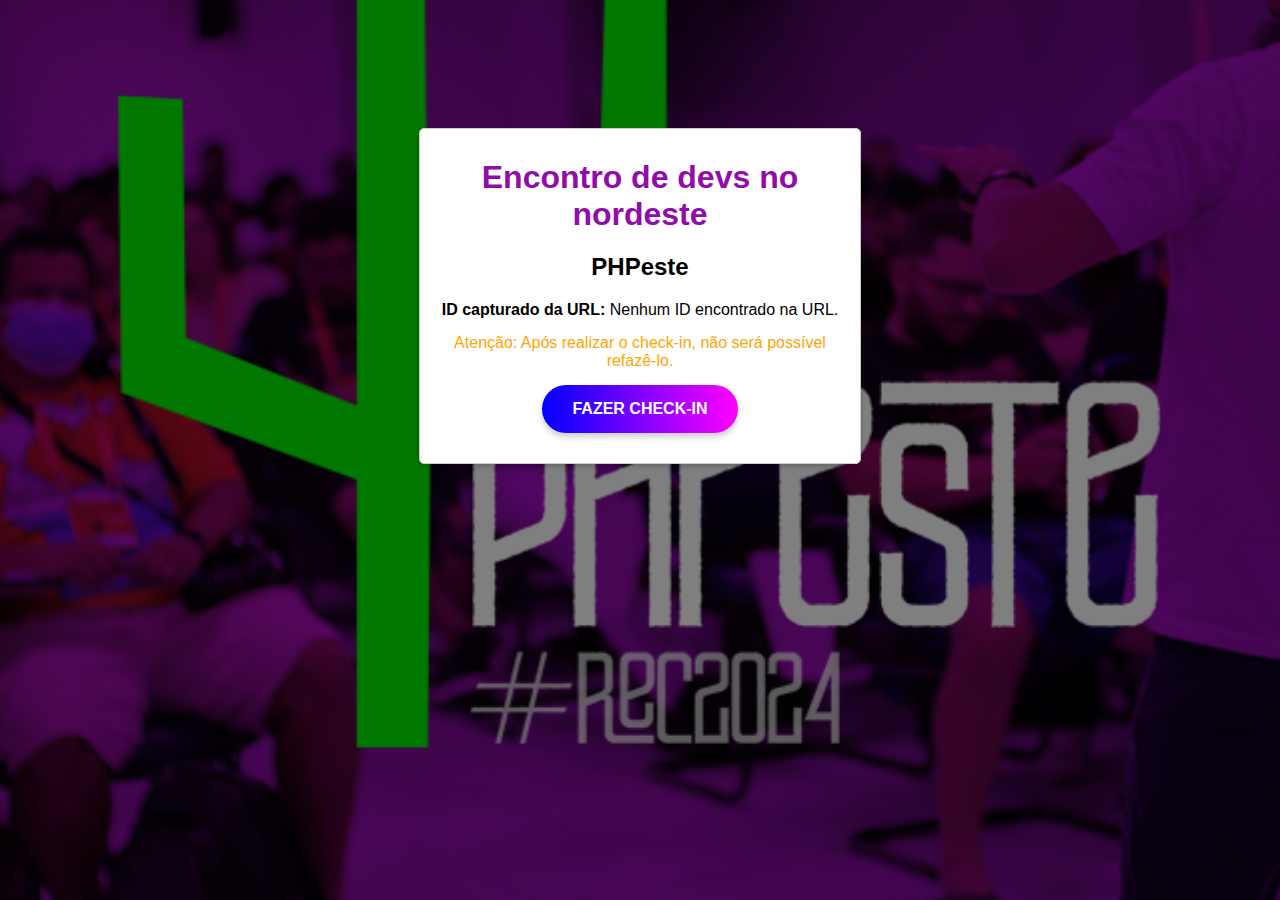
<file: index.html>
<!DOCTYPE html>
<html lang="pt-BR">

<head>
  <meta charset="UTF-8">
  <meta name="viewport" content="width=device-width, initial-scale=1.0">
  <title>Check-in PHPeste</title>
  <link rel="icon" type="image/x-icon" href="/php-logo.PNG">
  <link rel="stylesheet" href="./style.css">
</head>

<body>
  <div id="checkin-container">
    <h1>Encontro de devs no nordeste</h1>
    <h2>PHPeste</h2>
    <p><strong>ID capturado da URL:</strong> <span id="event-id">...</span></p>
    <p class="warning">
      Atenção: Após realizar o check-in, não será possível refazê-lo.
    </p>
    <button id="checkin-button">Fazer Check-in</button>
    <p id="result-message"></p>
  </div>
  </div>

  <script>
    // Função para capturar o ID da query string
    function getQueryParam(param) {
      const urlParams = new URLSearchParams(window.location.search);
      return urlParams.get(param);
    }

    // Elementos do DOM
    const eventIdElement = document.getElementById("event-id");
    const checkinButton = document.getElementById("checkin-button");
    const resultMessage = document.getElementById("result-message");

    // Captura o ID da URL
    const eventId = getQueryParam("id");
    if (eventId) {
      eventIdElement.textContent = eventId;
    } else {
      eventIdElement.textContent = "Nenhum ID encontrado na URL.";
      checkinButton.disabled = true;
    }

    // Função para realizar o check-in
    async function sendCheckin(eventId) {
      try {
        // Mostra mensagem de carregamento
        resultMessage.innerHTML = `<span class="loading">Processando check-in...</span>`;

        // Monta a URL do endpoint com o ID
        const endpoint = `http://3.145.171.244:3001/checkin/${eventId}`;

        // Faz a chamada ao endpoint
        const response = await fetch(endpoint, {
          method: "GET", // Define o método como POST
          headers: { "Content-Type": "application/json" }
        });

        // Verifica a resposta
        if (!response.ok) {
          throw new Error(`Erro ao processar check-in: ${response.statusText}`);
        }

        // Obtém os dados da resposta
        const data = await response.json();

        // Exibe a mensagem de sucesso
        resultMessage.innerHTML = `
                <span class="success">
                    Check-in realizado com sucesso!<br>
                    Nome: <strong>${data.name || "Não informado"}</strong><br>
                    Email: <strong>${data.email || "Não informado"}</strong><br>
                    Status: <strong>${data.status || "Check-in confirmado!"}</strong>
                </span>
            `;

        // Desabilita o botão após o check-in
        checkinButton.disabled = true;
      } catch (error) {
        // Exibe erro
        resultMessage.innerHTML = `
                <span class="error">Erro: ${error.message}</span>
            `;
        checkinButton.disabled = false; // Reabilita para tentar novamente
      }
    }

    // Adiciona o evento de clique no botão
    checkinButton.addEventListener("click", () => {
      if (!checkinButton.disabled) {
        checkinButton.disabled = true; // Desativa o botão durante o envio
        sendCheckin(eventId); // Faz o check-in
      }
    });
  </script>
</body>

</html>
</file>
<file: style.css>
body {
  font-family: Arial, sans-serif;
  text-align: center;
  padding: 20px;
  background: linear-gradient(rgba(0, 0, 0, 0.5), rgba(0, 0, 0, 0.5)),
    url('phpeste.png') no-repeat center center fixed;
  background-size: cover;
}
#checkin-container {
  background: #fff;
  margin: 100px auto;
  max-width: 400px;
  padding: 20px;
  border: 1px solid #ccc;
  border-radius: 5px;
  box-shadow: 0 2px 5px rgba(0, 0, 0, 0.2);
}
h1 {
  color: #910cab;
}
h1,
p {
  margin: 10px 0;
}
button {
  display: inline-block;
  padding: 15px 30px;
  font-size: 16px;
  font-weight: bold;
  text-transform: uppercase;
  color: white;
  text-decoration: none;
  background: linear-gradient(90deg, #0000ff, #ff00ff);
  border: none;
  border-radius: 50px;
  box-shadow: 0 4px 6px rgba(0, 0, 0, 0.2);
  cursor: pointer;
  transition: all 0.3s ease;
}
button:disabled {
  background-color: gray;
  cursor: not-allowed;
}
.success {
  color: green;
  margin-top: 20px;
}
.error {
  color: red;
  margin-top: 20px;
}
.loading {
  color: blue;
  margin-top: 20px;
}
.warning {
  color: orange;
  margin: 15px 0;
}
</file>
